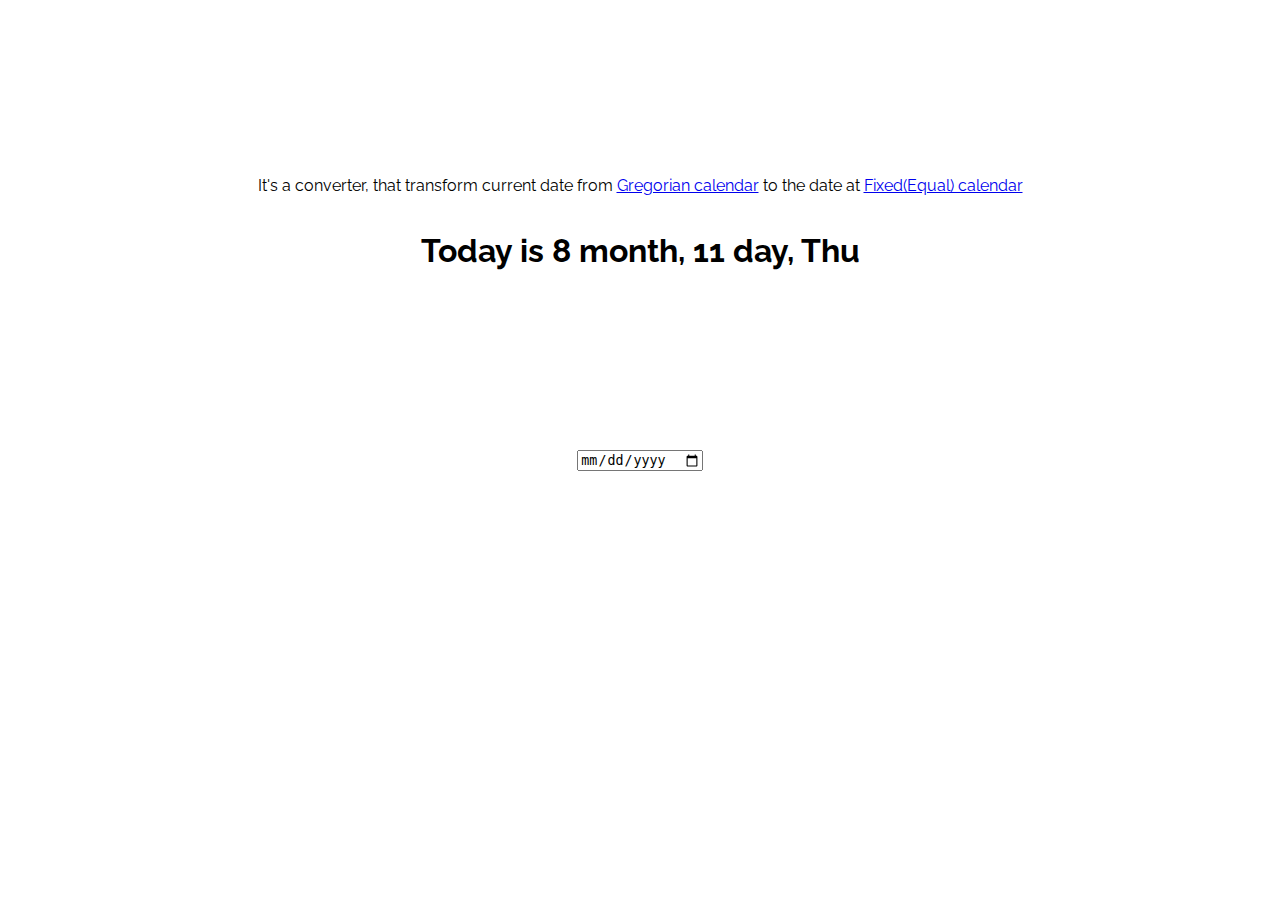
<file: index.html>
<!DOCTYPE html>
<html>
  <head>
    <title>Parcel Sandbox</title>
    <meta charset="UTF-8" />
    <link href="https://fonts.googleapis.com/css?family=Raleway:400,400i,600&display=swap" rel="stylesheet"> 
    <link rel="stylesheet" href="src/style.css">
  </head>

  <body>
    <div class="container">
      <div id="app" class="today-date-wrapper">

        <p class="description">
          It's a converter, that transform current date from <a href="https://en.wikipedia.org/wiki/Gregorian_calendar">Gregorian calendar</a> to the date at <a href="https://en.wikipedia.org/wiki/International_Fixed_Calendar">Fixed(Equal) calendar</a>
        </p>
        <h1 class="today-date">Today is</h1>
      </div>
      <div class="selected-date-wrapper">
        <input type="date" name="" id="date" />
        <h2 id="selected-date"></h2>
      </div>
    </div>
    <div id="placeHolder"></div>


    <script src="src/qrcode.js"></script>
    <script src="src/index.js"></script>
  </body>
</html>
</file>
<file: src/style.css>
html {
    height: 100%;
}

body {
    padding: 0;
    margin: 0;
    height: 100%;
    font-family: 'Raleway', sans-serif;
}

.container {
    display: flex;
    flex-direction: column;
    align-items: center;
    justify-content: center;
    height: 100%;
}

.today-date-wrapper {
    flex-basis: 50%;
    display: flex;
    align-items: center;
    flex-direction: column;
    justify-content: center;
    margin: 0 20px;
}

.selected-date-wrapper {
    flex-basis: 50%;
    display: flex;
    flex-direction: column;
    align-items: center;
    margin: 0 20px;
    
}
</file>
